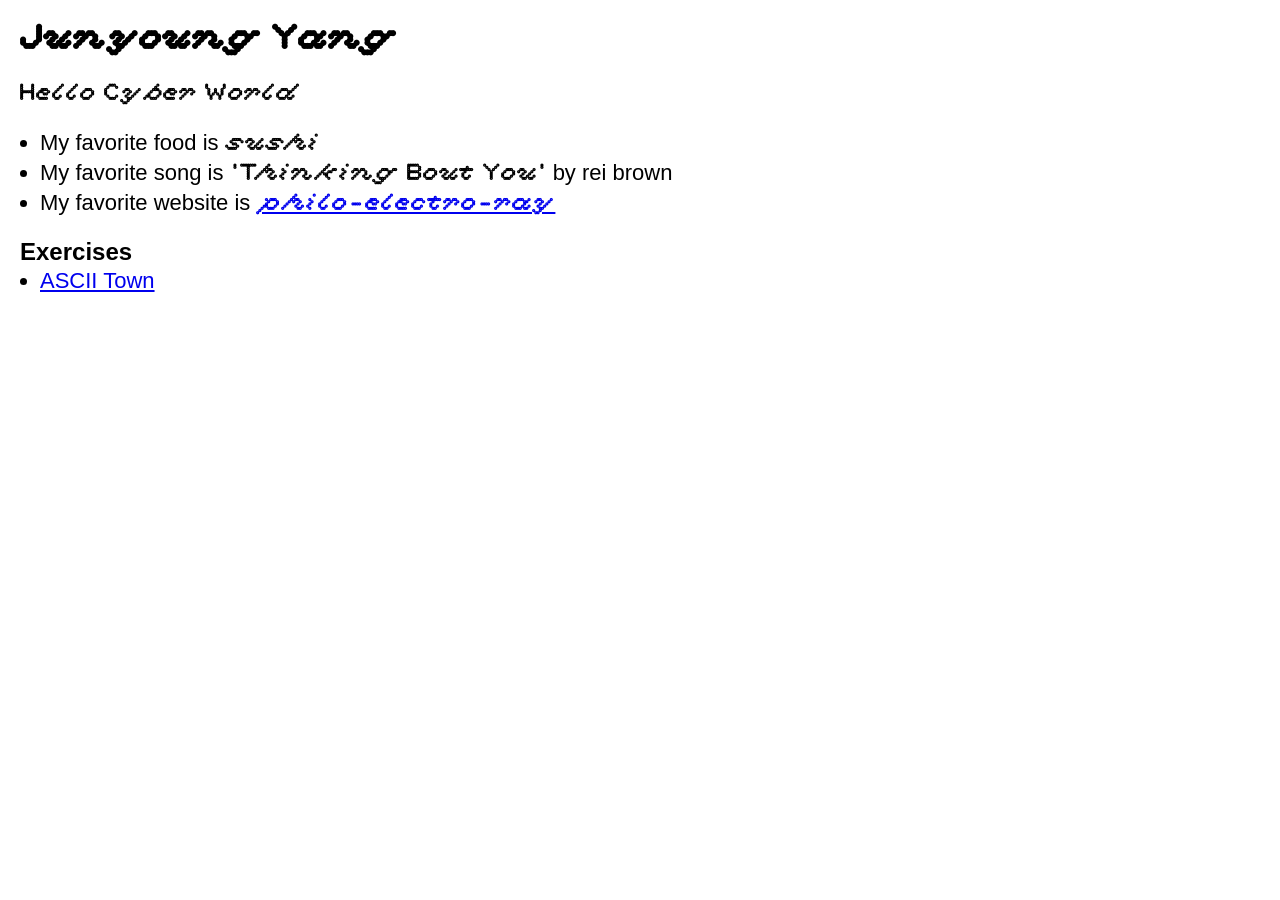
<file: index.html>
<!DOCTYPE html>
<html>

<head>
  <title>Junyoung Yang | UI Design Programming 1</title>
  </head>
  <head>
<link rel="stylesheet" type="text/css" href="assets/style.css">
</head>


<body>

  <!-- this is where my code is-->
  <div id="grid">
    <div id="left-column" class="scroll">  

      <!-- my favorite pokemon -->
      <!-- <img src="https://archives.bulbagarden.net/media/upload/2/24/Spr_2c_054.png" alt="Psyduck" /> -->

      <!-- about me-->
      <h1><span class="bianzhidai_noBG-Ring">Junyoung Yang</span></h1>  
      <p class="desc"><span class="helvetica">Hello Cyber World</span></p>
      <ul>
        <li>My favorite food is <span class="bianzhidai_noBG-Ring">sushi</span></li>
        <li>My favorite song is <span class="bianzhidai_noBG-Ring">'Thinking Bout You'</span> by rei brown</li>
        <li>My favorite website is <span class="bianzhidai_noBG-Ring"><a href="https://philo-electro-ray.org">philo-electro-ray</a></span></li>
      </ul>
      
      <p>
      <h2>Exercises</h2>
      <ul>
        <li><a href="ascii_town/exterior-JunyoungYang.html">ASCII Town</a></li>
      </ul>
      </p>

    </div>
  </div>
</body>
</html>
</file>
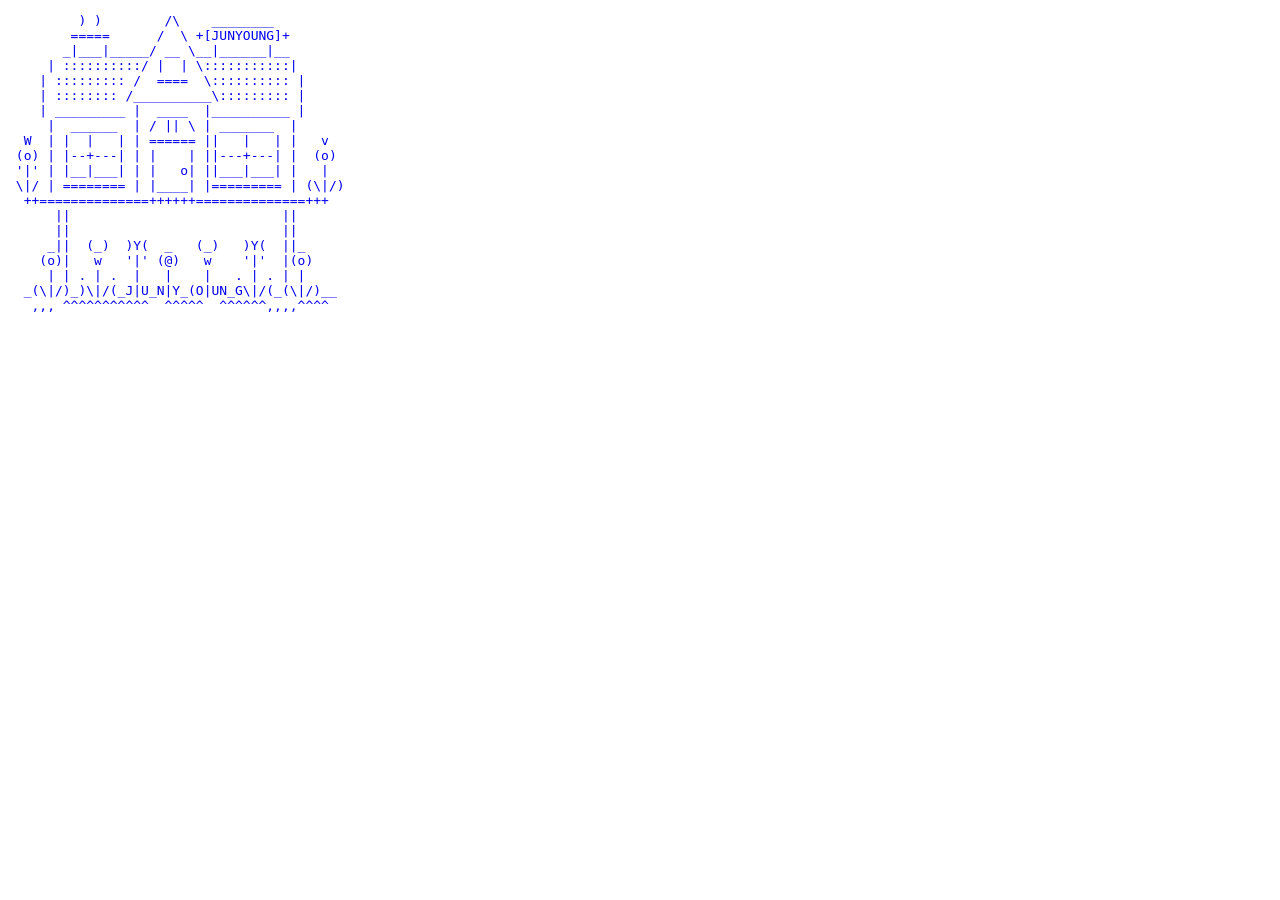
<file: ascii_town/exterior-JunyoungYang.html>
<!DOCTYPE html>
<html>
  <head>
        <title>Ascii Town: Junyoung </title>
  </head>
  <body>
   <a href="interior-JunyoungYang.html" style="text-decoration: none;">
    <pre>
         ) )        /\    ________
        =====      /  \ +[JUNYOUNG]+
       _|___|_____/ __ \__|______|__
     | ::::::::::/ |  | \:::::::::::|
    | ::::::::: /  ====  \:::::::::: |
    | :::::::: /__________\::::::::: |
    | _________ |  ____  |__________ |
     |  ______  | / || \ | _______  |
  W  | |  |   | | ====== ||   |   | |   v
 (o) | |--+---| | |    | ||---+---| |  (o)
 '|' | |__|___| | |   o| ||___|___| |   |
 \|/ | ======== | |____| |========= | (\|/)
  ++==============++++++==============+++
      ||                           ||
      ||                           ||
     _||  (_)  )Y(  _   (_)   )Y(  ||_
    (o)|   w   '|' (@)   w    '|'  |(o)
     | | . | .  |   |    |   . | . | |
  _(\|/)_)\|/(_J|U_N|Y_(O|UN_G\|/(_(\|/)__                 
   ,,, ^^^^^^^^^^^  ^^^^^  ^^^^^^,,,,^^^^

</pre>

    </body>
</html>
</file>
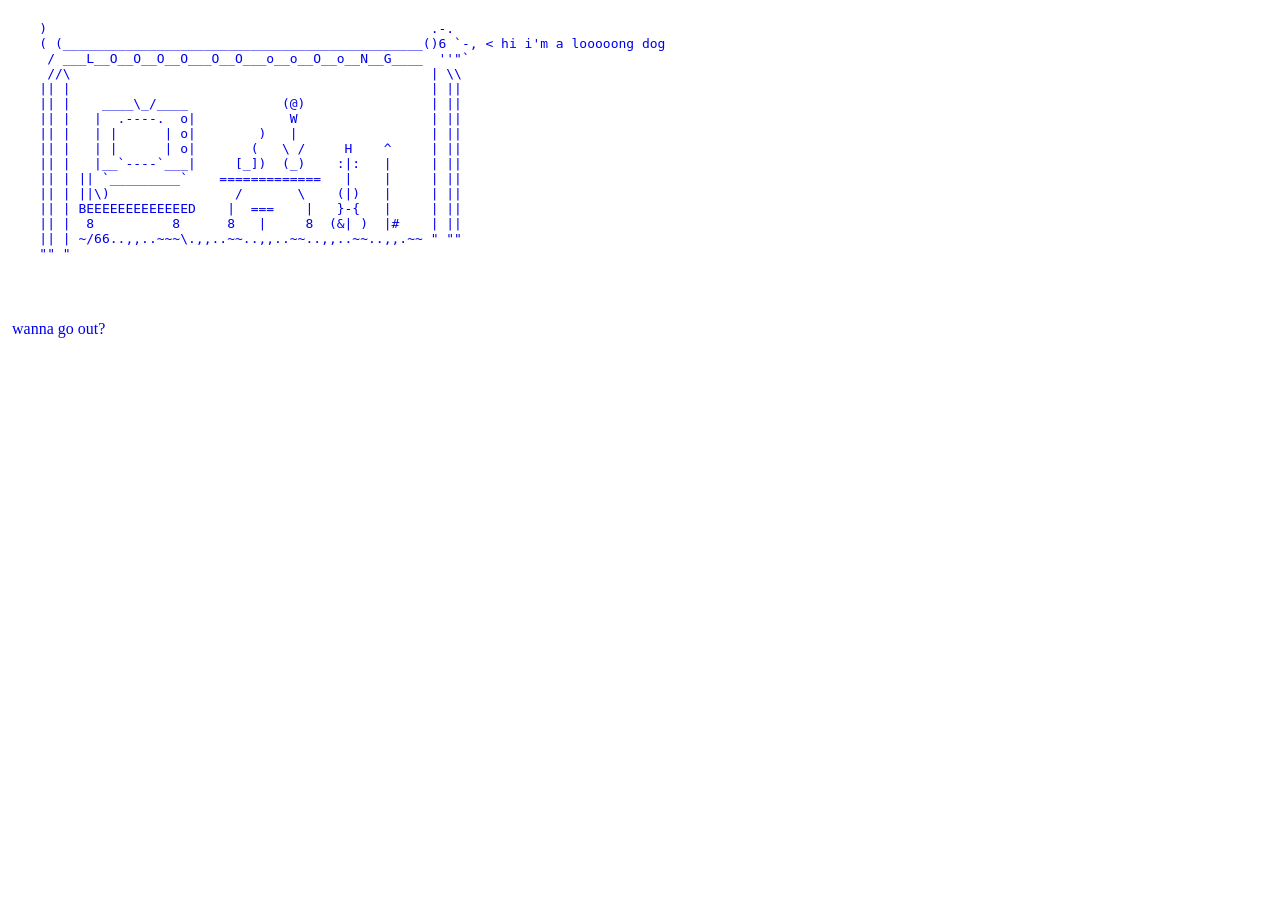
<file: ascii_town/interior-JunyoungYang.html>
<!DOCTYPE html>
<html>
  <head>
        <title>Ascii Town: Junyoung</title>
  </head>
  <body>
    
  <a href="exterior-JunyoungYang.html" style="text-decoration: none; display: inline-block;">
    <pre>
    )                                                 .-.     
    ( (______________________________________________()6 `-, < hi i'm a looooong dog 
     / ___L__O__O__O__O___O__O___o__o__O__o__N__G____  ''"`       
     //\                                              | \\
    || |                                              | ||
    || |    ____\_/____            (@)                | ||
    || |   |  .----.  o|            W                 | ||
    || |   | |      | o|        )   |                 | ||
    || |   | |      | o|       (   \ /     H    ^     | ||
    || |   |__`----`___|     [_])  (_)    :|:   |     | ||
    || | || `_________`    =============   |    |     | ||
    || | ||\)                /       \    (|)   |     | ||
    || | BEEEEEEEEEEEEED    |  ===    |   }-{   |     | ||
    || |  8          8      8   |     8  (&| )  |#    | ||
    || | ~/66..,,..~~~\.,,..~~..,,..~~..,,..~~..,,.~~ " ""
    "" "

    </pre>
    <p>
  </a>
  <a href="../index.html" style="text-decoration: none"> wanna go out?
  </a>
  </p>



  </body>
</html>
</file>
<file: assets/style.css>
p {
  font-family: bianzhidai_noBG-Ring;
}


@font-face {
  font-family: 'bianzhidai_noBG-Ring';
  src: url('bianzhidai_noBG-Ring.otf') format('opentype');
}
* {
	margin:  0px;
	padding:  0px;
	box-sizing: border-box;
}

/* adjusting fonts */

body {
	color: black;
	font-family: -apple-system, BlinkMacSystemFont, helvetica, arial, sans-serif;
	transition: background 500ms ease;
}

.bianzhidai_noBG-Ring {
    font-family: bianzhidai_noBG-Ring;
}

p, li {
	font-size:  22px;
	line-height: 30px;
}

/* adjusting spacing */

#left-column {
	padding: 20px;
}

h1, p {
	margin-bottom:  20px;
}

ul, ol {
	margin-left: 20px;
}

img {
	max-width: 100%;
	height:  auto;
}

/* uncomment the code below to set the grid */

/*#grid {
	display: grid;
	grid-template-columns: 1fr 1fr;
}

body {
	overflow: hidden;
}

.scroll {
	padding:  20px;
	overflow: scroll;
	height: 100vh;
}

#left-column {
}

#right-column {
	background: #333;
}*/
</file>
